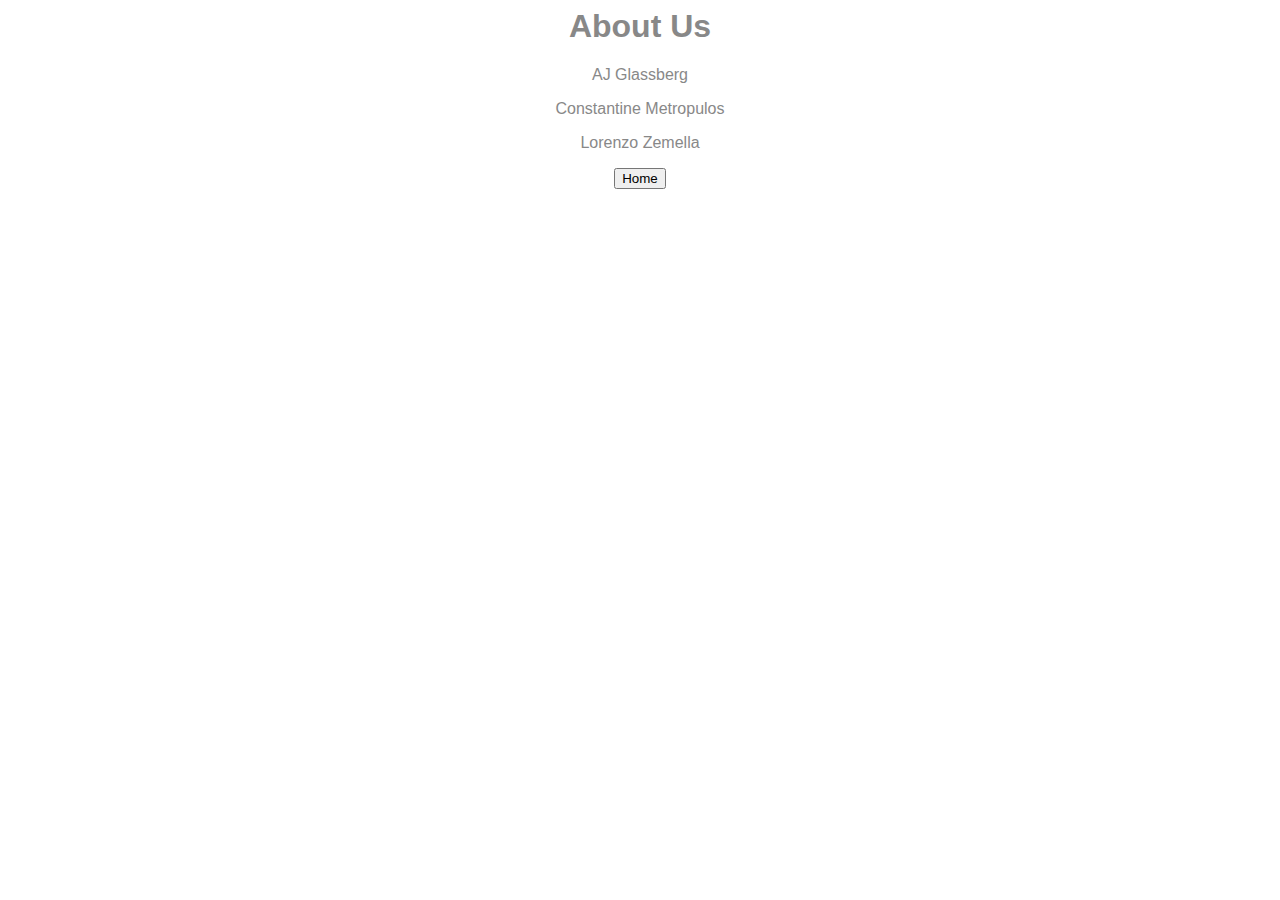
<file: www/about.html>
<html>
<LINK REL=StyleSheet HREF="CSS/home.css" TYPE="text/css" MEDIA=screen>

<body>
<title> newco-About Us </title>


<h1>
About Us
</h1>



<p>
AJ Glassberg
</p>
<p>
Constantine Metropulos
</p>
<p>
Lorenzo Zemella
</p>





<form name="input" action="index.html" method="get">
<input type="submit" value="Home" />
</form>

</body>

</html>
</file>
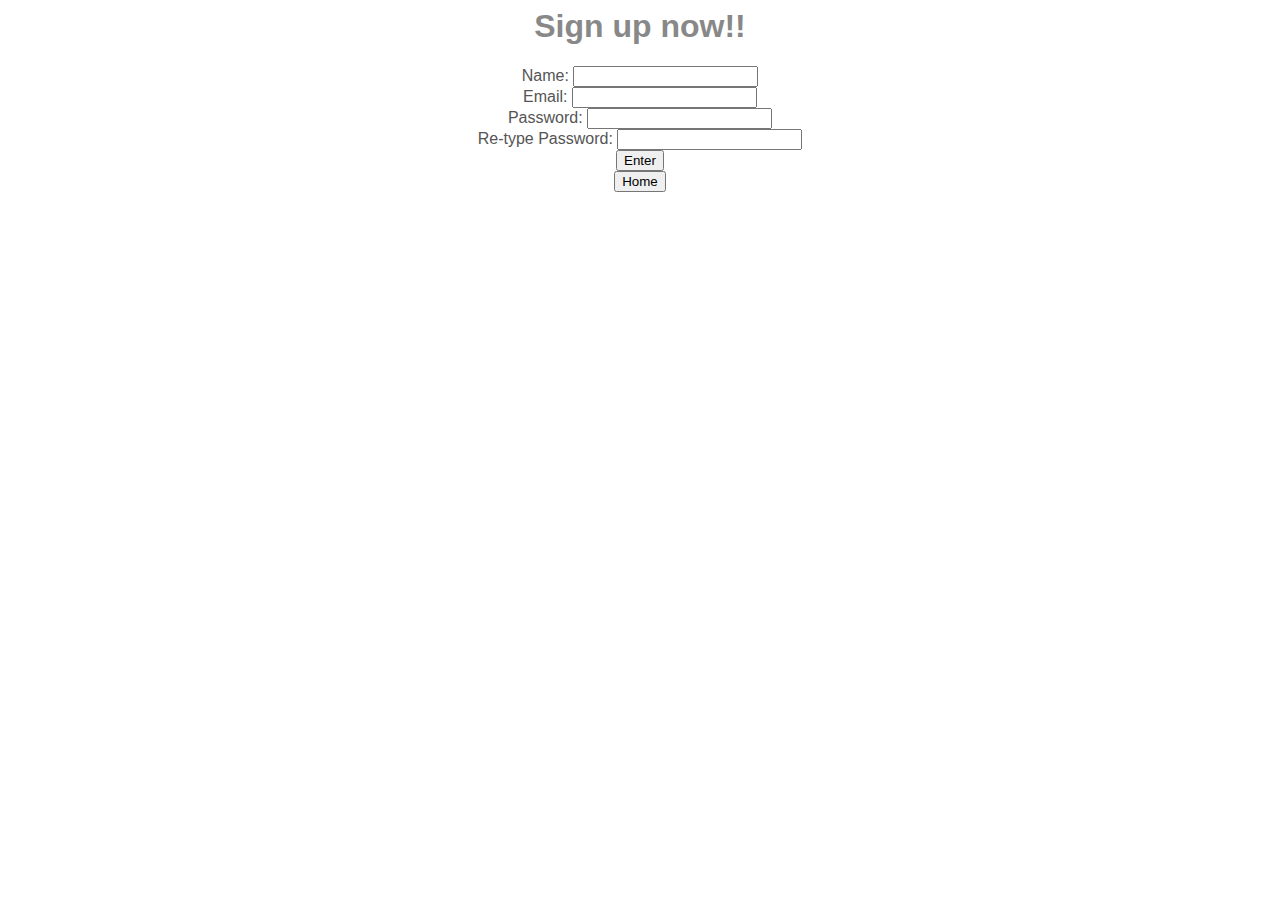
<file: www/signup.html>
<html>
<LINK REL=StyleSheet HREF="CSS/home.css" TYPE="text/css" MEDIA=screen>

<body>
<title> newco-signup </title>


<h1>
Sign up now!!
</h1>

<form>
Name: <input type="text" name="name" /><br />

Email: <input type="text" name="email" /><br />
Password: <input type="password" name="password" /><br />
Re-type Password: <input type="password" name="password2" />
<br />

<name="input" action=update.php method="get">

<input type="submit" value="Enter" />
</form>






<form name="input" action="index.html" method="get">

<input type="submit" value="Home" />
</form>

</body>

</html>
</file>
<file: www/CSS/home.css>
body
{

text-align:center;
color:#888888;
background-color:white;
font-family:arial;

}


form
{
color:#555555;
}
</file>
